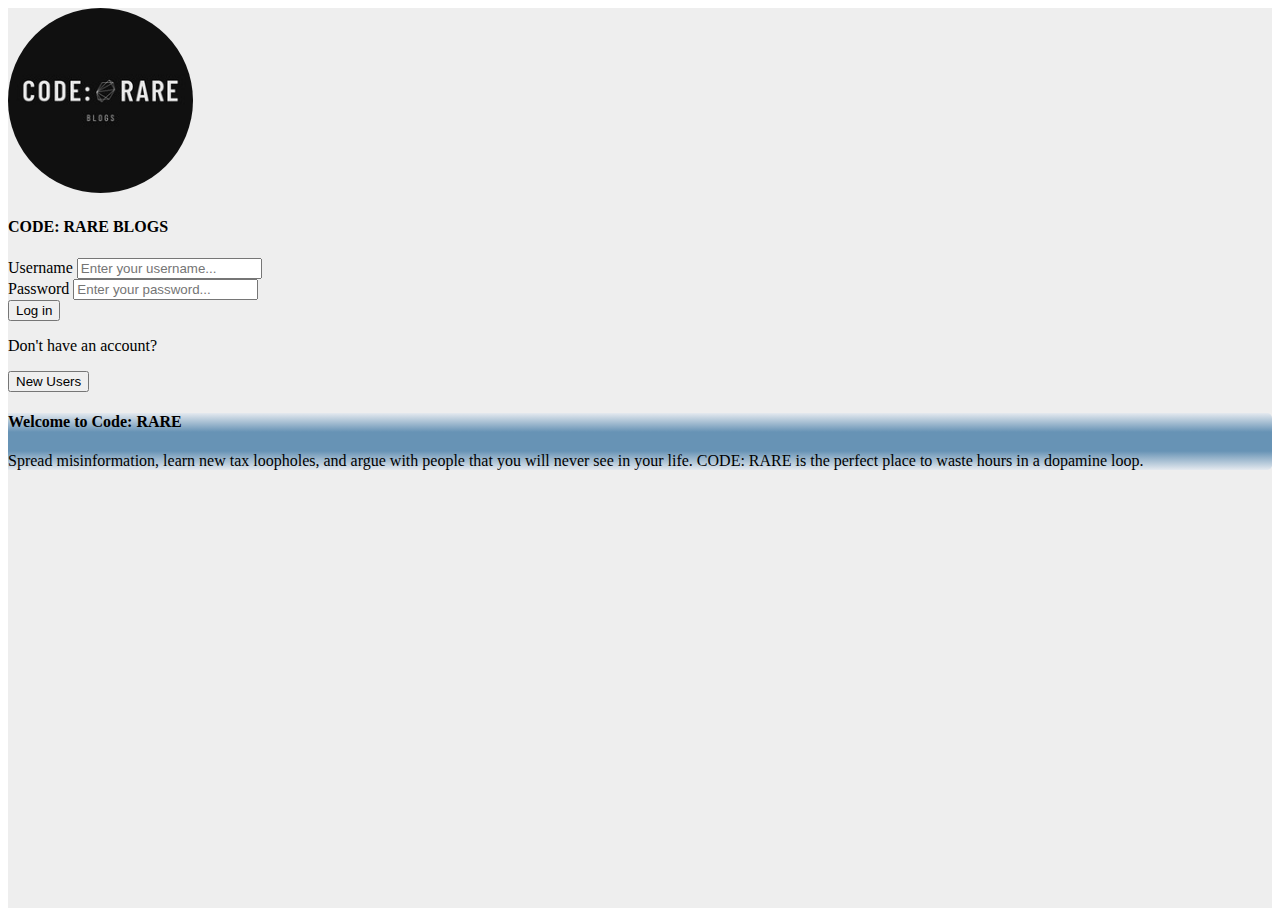
<file: index.html>
<!DOCTYPE html>
<html lang="en">
<head>
    <meta charset="UTF-8">
    <meta http-equiv="X-UA-Compatible" content="IE=edge">
    <meta name="viewport" content="width=device-width, initial-scale=1.0">

    <!-- Bootstrap CSS -->
    <link href="https://cdn.jsdelivr.net/npm/bootstrap@5.2.2/dist/css/bootstrap.min.css" rel="stylesheet" integrity="sha384-Zenh87qX5JnK2Jl0vWa8Ck2rdkQ2Bzep5IDxbcnCeuOxjzrPF/et3URy9Bv1WTRi" crossorigin="anonymous">

    <!-- Global CSS (CSS rules you want applied to all pages) -->
    <link rel="stylesheet" href="css/global.css">

    <!-- Page-specific CSS -->
    <link rel="stylesheet" href="css/landing.css">

    <title>Login to Code RARE!</title>

    <!-- Run BEFORE page is finished loading (before window.onload): -->
    <script src="scripts/auth.js"></script>
    <script>
        if (isLoggedIn() === true) window.location.replace("post.html");
    </script>
</head>
<body>
    <main>
        <section class="h-100 gradient-form" style="background-color: #eee;">
            <div class="container py-5 h-100">
              <div class="row d-flex justify-content-center align-items-center h-100">
                <div class="col-xl-10">
                  <div class="card rounded-5 text-black">
                    <div class="row g-0">
                      <div class="col-lg-6">
                        <div class="card-body p-md-5 mx-md-4">
          
                          <div class="text-center">
                            <img src="images/Free_Sample_By_Wix.jpeg"
                              style="width: 185px; border-radius: 50%;" class="mb-2" alt="logo">
                            <h4 class="mt-1 mb-5 pb-1 fw-bold">CODE: RARE BLOGS</h4>
                          </div>
          
                          <form id="login" autocomplete="off">
          
                            <div class="form-outline mb-4">
                              <label class="form-label" for="form2Example11">Username</label>
                              <input type="text" id="username" minlength="3" autocomplete="off" class="form-control"
                                placeholder="Enter your username..." />
                            </div>
          
                            <div class="form-outline mb-4">
                              <label class="form-label" for="form2Example22">Password</label>
                              <input type="password" id="password" class="form-control" autocomplete="off" placeholder="Enter your password..."/>
                            </div>
          
                            <div class="text-center pt-1 mb-5 pb-1">
                              <button class="btn btn-dark btn-block fa-lg mb-3" type="submit" id="loginButton">Log
                                in</button>
                            </div>
          
                            <div class="d-flex align-items-center justify-content-center pb-4">
                              <p class="mb-0 me-2">Don't have an account?</p>
                              <button type="button" 
                              onclick="window.location.href='registration.html'"
                              class="btn btn-outline-dark">New Users</button>
                            </div>
          
                          </form>
          
                        </div>
                      </div>
                      <div class="col-lg-6 d-flex align-items-center gradient-custom-2">
                        <div class="text-white px-3 py-4 p-md-5 mx-md-4">
                          <h4 class="mb-4 fw-bolder">Welcome to Code: RARE</h4>
                          <p class="small mb-0">Spread misinformation, learn new tax loopholes, 
                            and argue with people that you will never see in your life. 
                            CODE: RARE is the perfect place to waste hours in a dopamine loop.</p>
                        </div>
                      </div>
                    </div>
                  </div>
                </div>
              </div>
            </div>
          </section>
    </main>

    <footer></footer>

    <!-- Bootstrap Bundle (including Popper for popovers) -->
    <script src="https://cdn.jsdelivr.net/npm/bootstrap@5.2.2/dist/js/bootstrap.bundle.min.js" integrity="sha384-OERcA2EqjJCMA+/3y+gxIOqMEjwtxJY7qPCqsdltbNJuaOe923+mo//f6V8Qbsw3" crossorigin="anonymous"></script>
    
    <!-- Page-specific code -->
    <script src="scripts/index.js"></script>
</body>
</html>
</file>
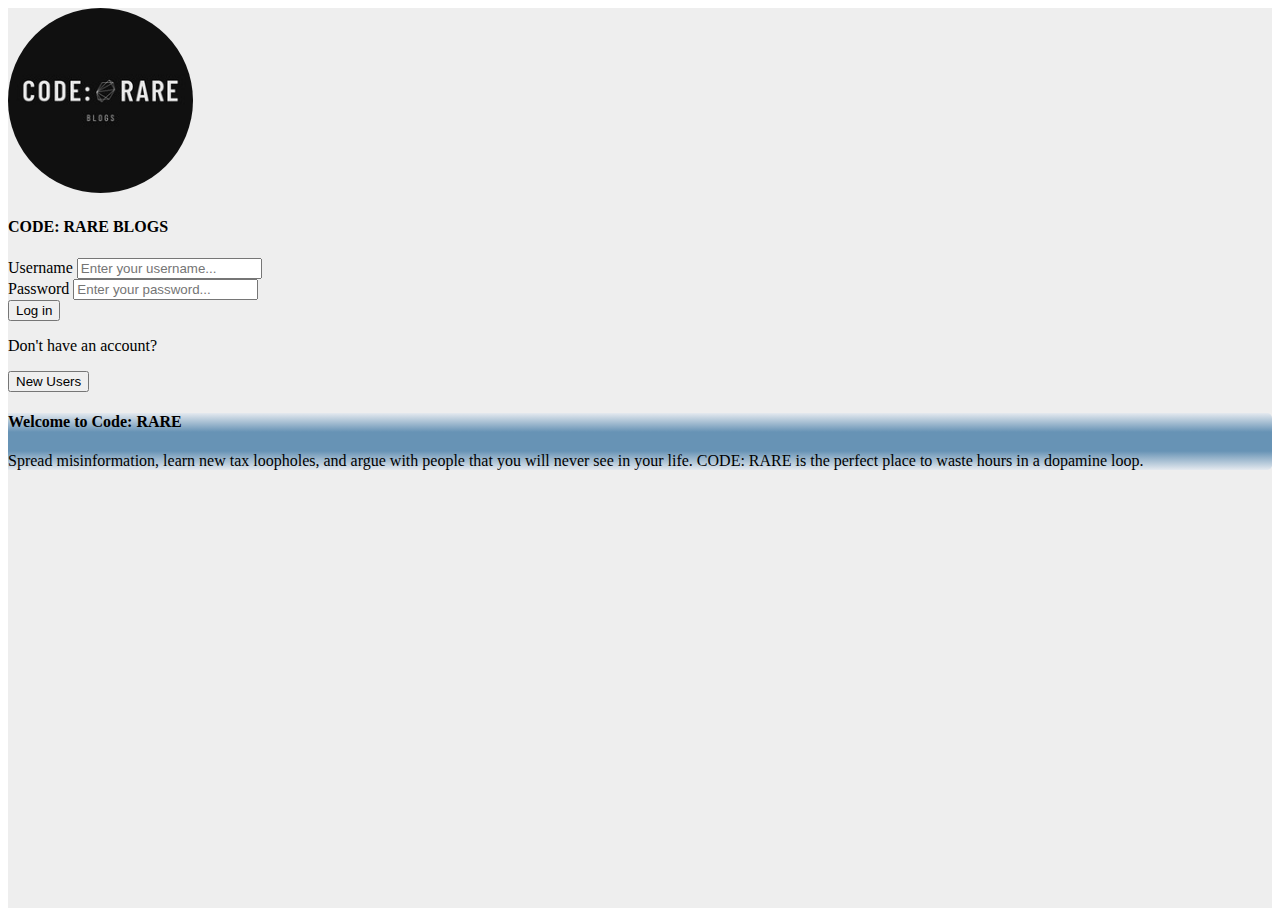
<file: post.html>
<!DOCTYPE html>
<html lang="en">

<head>
    <meta charset="UTF-8">
    <meta http-equiv="X-UA-Compatible" content="IE=edge">
    <meta name="viewport" content="width=device-width, initial-scale=1.0">

    <!-- Bootstrap CSS -->
    <link href="https://cdn.jsdelivr.net/npm/bootstrap@5.2.2/dist/css/bootstrap.min.css" rel="stylesheet"
        integrity="sha384-Zenh87qX5JnK2Jl0vWa8Ck2rdkQ2Bzep5IDxbcnCeuOxjzrPF/et3URy9Bv1WTRi" crossorigin="anonymous">

    <!-- Global CSS (CSS rules you want applied to all pages) -->
    <link rel="stylesheet" href="css/global.css">

    <!-- Page-specific CSS -->
    <link rel="stylesheet" href="css/posts.css">

    <!--IconScout CDN-->
    <link rel="stylesheet" href="https://cdn.jsdelivr.net/npm/bootstrap-icons@1.5.0/font/bootstrap-icons.css" />

    <title>Post Page • Code RARE</title>

    <!-- Run BEFORE page is finished loading (before window.onload): -->
    <script src="scripts/auth.js"></script>
    <script>
        if (isLoggedIn() === false) window.location.replace("index.html");
    </script>
</head>

<body>
    <main>
        <div class="container-fluid">
            <div class="row">
                <!--=========================== Navbar: Left Side Content = =================================-->
                <div class="col-2">
                    <div class="row fixed-top">
                        <div class="col" id="sidebarStuff">
                            <nav class="fixed-top navbar navbar-expand-md navbar-dark bg-dark d-flex flex-column">
                                <div class="container-fluid">
                                    <button id="toggleBtn" class="navbar-toggler" type="button"
                                        data-bs-toggle="offcanvas" data-bs-target="#offcanvasDarkNavbar"
                                        aria-controls="offcanvasDarkNavbar">
                                        <span class="navbar-toggler-icon"></span>
                                    </button>
                                    <div class="offcanvas offcanvas-start text-bg-dark" tabindex="-1"
                                        id="offcanvasDarkNavbar" aria-labelledby="offcanvasDarkNavbarLabel">
                                        <div class="offcanvas-body">
                                            <ul
                                                class="navbar-nav nav nav-pills flex-column justify-content-end flex-grow-1 pe-3">

                                                <!-- LOGO -->
                                                <li class="text-center">
                                                    <img src="images/Free_Sample_By_Wix.jpeg" width="100"
                                                        height="100" class="rounded-circle">
                                                </li>
                                                <hr>
                                                <li class="nav-item">
                                                    <a class="nav-link" aria-current="page" href="#">
                                                        <i class="bi-house-fill fs-1 text-white"></i>
                                                        <p>Home</p>
                                                    </a>
                                                </li>

                                                <li class="nav-item">
                                                    <a href="profile.html" id="profileBtn" class="btn py-3 nav-link"
                                                        title="Profile" data-bs-toggle="tooltip"
                                                        data-bs-placement="right" data-bs-original-title="Products">
                                                        <i class="bi bi-person-fill fs-1 text-white"></i>
                                                        <p>Profile</p>
                                                    </a>
                                                </li>

                                                <li class="nav-item">
                                                    <a href="#" id="signoutBtn" class="btn py-3 nav-link" title="Sign out"
                                                        data-bs-toggle="tooltip" data-bs-placement="right"
                                                        data-bs-original-title="Customers">
                                                        <i class="bi bi-person-x-fill fs-1 text-white"></i>
                                                        <p>Logout</p>
                                                    </a>
                                                </li>
                                            </ul>
                                        </div>
                                    </div>
                                </div>
                            </nav>
                        </div>
                    </div>
                </div>

                <!--------------================================ -Center Content- =================================----------->
                <div class="centerContainer px-4">
                    <div class="container p-0">
                        <!--================= POST CARD CONTAINER ========================-->
                        <div class="card bg-dark rounded-5 mb-3 mt-3">
                            <div id="pcContainer" class="rounded-5 text-white d-flex bg-dark">
                                <!-- Post Output -->
                                <div id="postOutputList" class="feeds" style="margin-top: 100px;">
                                </div>
                                <!-- Bio cardBody -->
                                <div class="card-body  p-4 text-white">
                                    <div class="postUP">
                                        <h3 class="fw-bolder text-white text-center mt-2">POSTS</h3>
                                    </div>
                                </div>
                            </div>
                        </div>

                        <div class="postInput mt-3 mb-3">

                            <textarea class="text rounded mt-3" id="post" rows="3" placeholder="Whatcha coding?"
                                style="border: none;"></textarea>
                            <br>

                            <div class="card-footer bg-transparent">
                                <div class="btn-group" role="group" aria-label="Basic mixed styles example"
                                    style="width: 100%;">
                                    <!-- ======================== LEFT ICON BUTTONS ====================== -->
                                    <div class="leftBtns">
                                        <button type="button" class="btn postIcons" style="width: 7%;">
                                            <span>
                                                <svg xmlns="http://www.w3.org/2000/svg" width="20" height="20"
                                                    fill="currentColor" class="bi bi-image" viewBox="0 0 16 16">
                                                    <path d="M6.002 5.5a1.5 1.5 0 1 1-3 0 1.5 1.5 0 0 1 3 0z" />
                                                    <path
                                                        d="M2.002 1a2 2 0 0 0-2 2v10a2 2 0 0 0 2 2h12a2 2 0 0 0 2-2V3a2 2 0 0 0-2-2h-12zm12 1a1 1 0 0 1 1 1v6.5l-3.777-1.947a.5.5 0 0 0-.577.093l-3.71 3.71-2.66-1.772a.5.5 0 0 0-.63.062L1.002 12V3a1 1 0 0 1 1-1h12z" />
                                                </svg>
                                            </span>
                                            <!-- Image Icon -->
                                        </button>

                                        <button type="button" class="btn postIcons" style="width: 7%;">
                                            <span>
                                                <svg xmlns="http://www.w3.org/2000/svg" width="20" height="20"
                                                    fill="currentColor" class="bi bi-paperclip" viewBox="0 0 16 16">
                                                    <path
                                                        d="M4.5 3a2.5 2.5 0 0 1 5 0v9a1.5 1.5 0 0 1-3 0V5a.5.5 0 0 1 1 0v7a.5.5 0 0 0 1 0V3a1.5 1.5 0 1 0-3 0v9a2.5 2.5 0 0 0 5 0V5a.5.5 0 0 1 1 0v7a3.5 3.5 0 1 1-7 0V3z" />
                                                </svg>
                                            </span>
                                            <!-- Paper Clip -->
                                        </button>
    
                                        <button type="button" class="btn postIcons" style="width: 7%;">
                                            <svg xmlns="http://www.w3.org/2000/svg" width="16" height="16" fill="currentColor" class="bi bi-calendar-range-fill" viewBox="0 0 16 16">
                                                <path d="M4 .5a.5.5 0 0 0-1 0V1H2a2 2 0 0 0-2 2v1h16V3a2 2 0 0 0-2-2h-1V.5a.5.5 0 0 0-1 0V1H4V.5zM16 7V5H0v5h5a1 1 0 1 1 0 2H0v2a2 2 0 0 0 2 2h12a2 2 0 0 0 2-2V9h-6a1 1 0 1 1 0-2h6z"/>
                                              </svg>
                                            <!-- Calendar -->
                                        </button>
    
                                        <button type="button" class="btn postIcons" style="width: 7%;">
                                            <span>
                                                <svg xmlns="http://www.w3.org/2000/svg" width="20" height="20"
                                                    fill="currentColor" class="bi bi-emoji-smile" viewBox="0 0 16 16">
                                                    <path
                                                        d="M8 15A7 7 0 1 1 8 1a7 7 0 0 1 0 14zm0 1A8 8 0 1 0 8 0a8 8 0 0 0 0 16z" />
                                                    <path
                                                        d="M4.285 9.567a.5.5 0 0 1 .683.183A3.498 3.498 0 0 0 8 11.5a3.498 3.498 0 0 0 3.032-1.75.5.5 0 1 1 .866.5A4.498 4.498 0 0 1 8 12.5a4.498 4.498 0 0 1-3.898-2.25.5.5 0 0 1 .183-.683zM7 6.5C7 7.328 6.552 8 6 8s-1-.672-1-1.5S5.448 5 6 5s1 .672 1 1.5zm4 0c0 .828-.448 1.5-1 1.5s-1-.672-1-1.5S9.448 5 10 5s1 .672 1 1.5z" />
                                                </svg>
                                            </span>
                                            <!-- Emoji -->
                                        </button>

                                        <button type="button" class="btn postIcons" style="width: 7%;">
                                            <span>
                                                <svg xmlns="http://www.w3.org/2000/svg" width="20" height="20" fill="currentColor" class="bi bi-geo-alt" viewBox="0 0 16 16">
                                                    <path d="M12.166 8.94c-.524 1.062-1.234 2.12-1.96 3.07A31.493 31.493 0 0 1 8 14.58a31.481 31.481 0 0 1-2.206-2.57c-.726-.95-1.436-2.008-1.96-3.07C3.304 7.867 3 6.862 3 6a5 5 0 0 1 10 0c0 .862-.305 1.867-.834 2.94zM8 16s6-5.686 6-10A6 6 0 0 0 2 6c0 4.314 6 10 6 10z"/>
                                                    <path d="M8 8a2 2 0 1 1 0-4 2 2 0 0 1 0 4zm0 1a3 3 0 1 0 0-6 3 3 0 0 0 0 6z"/>
                                                  </svg>
                                            </span>
                                            <!-- Location -->
                                        </button>
                                    </div>
                                    <!-- ======================== RIGHT ICON BUTTON ====================== -->
                                    <div class="rightBtns">
                                        <button type="button" class="btn postIcons" id="postBtn">
                                            <span>
                                                <svg xmlns="http://www.w3.org/2000/svg" width="20" height="20" fill="currentColor" class="bi bi-send" viewBox="0 0 16 16">
                                                    <path 
                                                        d="M15.854.146a.5.5 0 0 1 .11.54l-5.819 14.547a.75.75 0 0 1-1.329.124l-3.178-4.995L.643 7.184a.75.75 0 0 1 .124-1.33L15.314.037a.5.5 0 0 1 .54.11ZM6.636 10.07l2.761 4.338L14.13 2.576 6.636 10.07Zm6.787-8.201L1.591 6.602l4.339 2.76 7.494-7.493Z"/>
                                                  </svg>
                                            </span>
                                        </button>
                                    </div>
                                    
                                </div>
                            </div>
                            
                        </div>

                       
                                            
                    </div>

                    <div class="container" id="divForPost">
                        
                    </div>
                </div>

                <!--=============================== Right Sidebar/Column ================================-->
                <aside class="sidebar col-3 fixed-top" id="rightContent">

                    <div>
                        <form class="offset-1 mx-auto d-flex" role="search">
                            <input class="form-control me-2" id="search-bar" type="search" placeholder="Search Code: Rare"
                                aria-label="Search">
                        </form>
                    </div>

                    <div class="jumbotron jumbotron-fluid text-bg-dark rounded-3 ">
                        <div class="container">
                            <h4 class="trending text-center  p-3">Absolutely Bonkers</h4>

                            <p id="displayQuote"></p>
                        </div>
                    </div>

                    <div class="jumbotron jumbotron-fluid  text-bg-dark rounded-3">
                        <div class="container">
                            <h4 class="people text-center mb-3 pt-3">Meet the Founder</h4>
                            <hr>
                            <div class="container">
                                <div class="row">
                                    <div class="col profileImg d-flex">
                                        <a href="https://www.linkedin.com/in/roselene-g/">
                                            <img class="img rounded-circle" src="images/rose.jpeg"
                                                height="100" width="100" alt="Roselene Gabun">
                                                <p class="d-flex justify-content-center align-items-center h2"></p>
                                        </a>
                                    </div>
                                </div>
    
                            </div>
                            
                            <br>
                        </div>
                    </div>

                    <!-- Links Etc. (About Us, Contact, Github) -->

                    <div class="jumbotron jumbotron-fluid text-bg-dark rounded-3 ">
                        <div class="container">
                            <h4 class="trending text-center  p-3">More Stuff</h4>

                            <div id="footer">
                                <div class="container">
                                    <footer class="footer">
                                        <hr>
                                        <ul class="nav justify-content-center border-bottom pb-3 mb-3 ">
                                            <li class="nav-item"><a href="#" class="nav-link px-2 text-muted">Terms</a>
                                            </li>

                                            <li class="nav-item"><a href="#" class="nav-link px-2 text-muted">Privacy
                                                    Policy</a></li>

                                            <li class="nav-item"><a href="#" class="nav-link px-2 text-muted">About</a>
                                            </li>

                                            <li class="nav-item"><a href="#" class="nav-link px-2 text-muted">FAQs</a>
                                            </li>

                                            <li class="nav-item"><a href="#"
                                                    class="nav-link px-2 text-muted">Contact</a></li>
                                        </ul>
                                        <p class="text-center text-muted">© 2023 RARE Inc.</p>
                                    </footer>
                                </div>
                            </div>

                        </div>
                    </div>
                </aside>
    </main>
    <!-- Bootstrap Bundle (including Popper for popovers) -->
    <script src="https://cdn.jsdelivr.net/npm/bootstrap@5.2.2/dist/js/bootstrap.bundle.min.js"
        integrity="sha384-OERcA2EqjJCMA+/3y+gxIOqMEjwtxJY7qPCqsdltbNJuaOe923+mo//f6V8Qbsw3"
        crossorigin="anonymous"></script>

    <!-- Page-specific code -->
    <script src="scripts/posts.js"></script>
    <script src="scripts/sharedFunctions.js"></script>
</body>

</html>
</file>
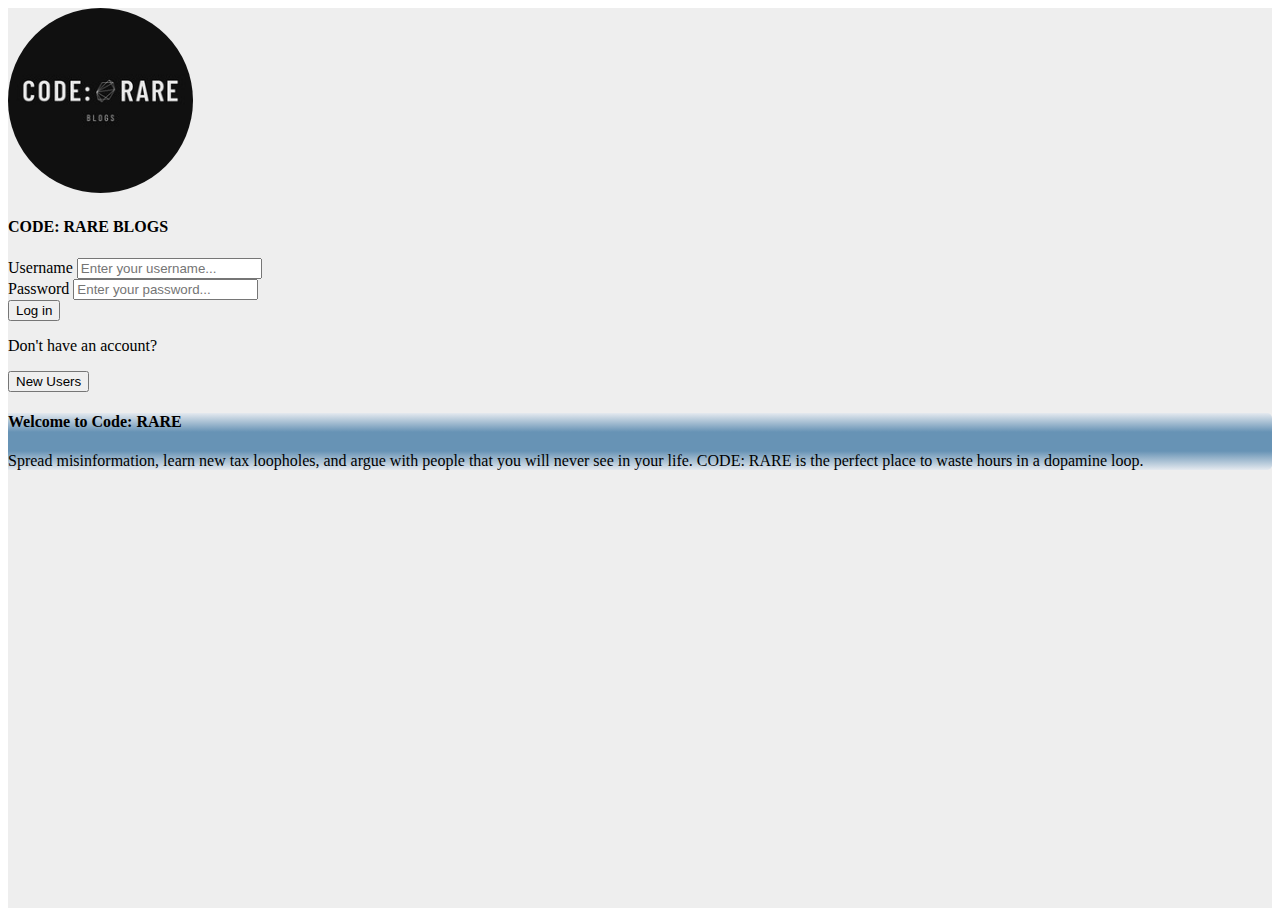
<file: postSTHM.html>
<!DOCTYPE html>
<html lang="en">

<head>
    <meta charset="UTF-8">
    <meta http-equiv="X-UA-Compatible" content="IE=edge">
    <meta name="viewport" content="width=device-width, initial-scale=1.0">

    <!-- Bootstrap CSS -->
    <link href="https://cdn.jsdelivr.net/npm/bootstrap@5.2.2/dist/css/bootstrap.min.css" rel="stylesheet"
        integrity="sha384-Zenh87qX5JnK2Jl0vWa8Ck2rdkQ2Bzep5IDxbcnCeuOxjzrPF/et3URy9Bv1WTRi" crossorigin="anonymous">

    <!-- Global CSS (CSS rules you want applied to all pages) -->
    <link rel="stylesheet" href="css/global.css">

    <!-- Page-specific CSS -->
    <link rel="stylesheet" href="css/posts.css">

    <title>/POSTS</title>

    <!-- Run BEFORE page is finished loading (before window.onload): -->
    <script src="scripts/auth.js"></script>
    <script>
        if (isLoggedIn() === false) window.location.replace("/");
    </script>
</head>

<body>

    <header>
        <h1>POSTS PAGE</h1>
        <h1>Create a post</h1>

        <input text="" id="myPost"> Test
        <textarea>

        </textarea>
        <button onclick="SendPost()">Create a Post</button>
    </header>

    <main></main>

    <footer></footer>


    <!-- Bootstrap Bundle (including Popper for popovers) -->
    <script src="https://cdn.jsdelivr.net/npm/bootstrap@5.2.2/dist/js/bootstrap.bundle.min.js"
        integrity="sha384-OERcA2EqjJCMA+/3y+gxIOqMEjwtxJY7qPCqsdltbNJuaOe923+mo//f6V8Qbsw3" crossorigin="anonymous">
    </script>

    <!-- Page-specific code -->
    <script src="scripts/posts.js"></script>
</body>

</html>
</file>
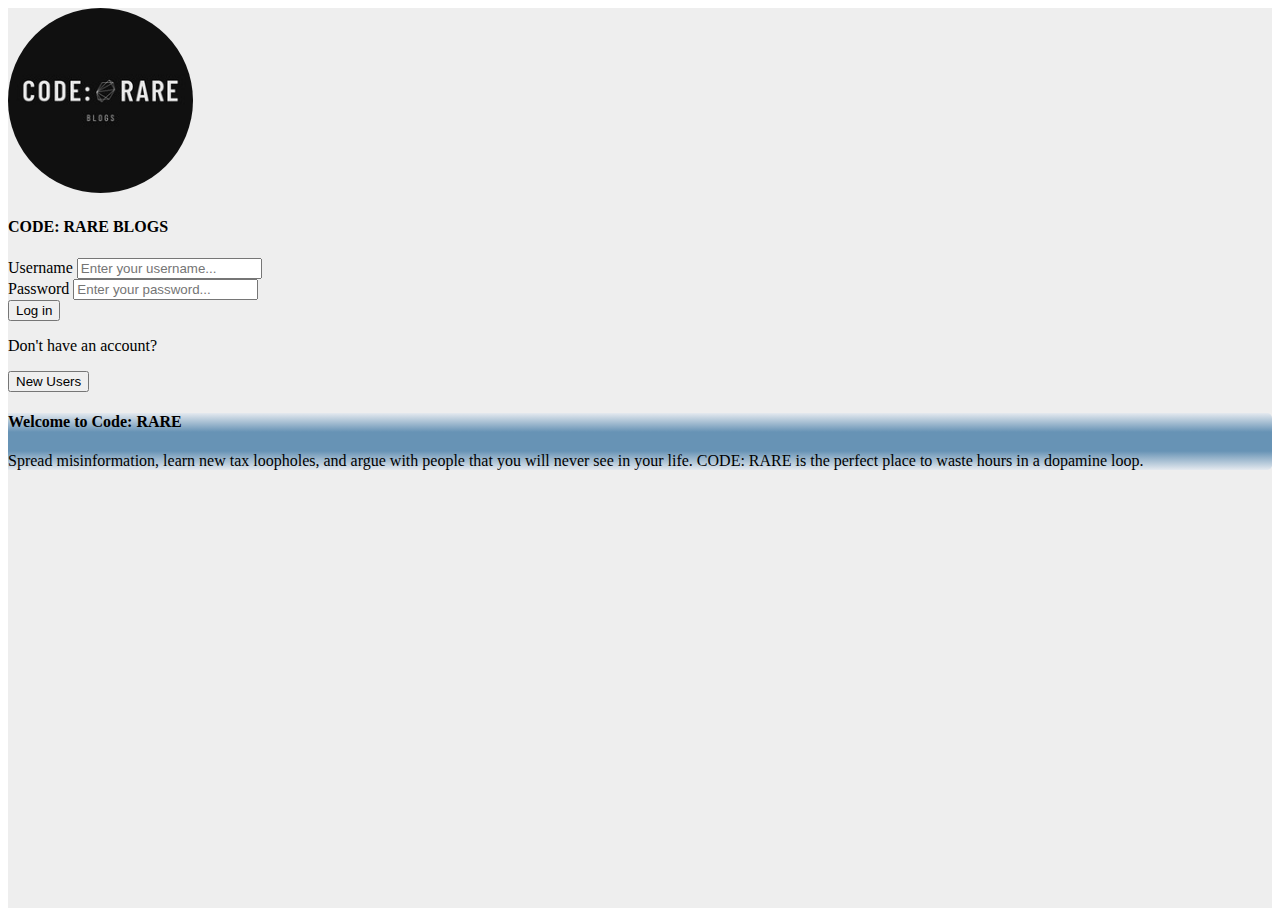
<file: profile.html>
<!DOCTYPE html>
<html lang="en">

<head>
    <meta charset="UTF-8">
    <meta http-equiv="X-UA-Compatible" content="IE=edge">
    <meta name="viewport" content="width=device-width, initial-scale=1.0">

    <!-- Bootstrap CSS -->
    <link href="https://cdn.jsdelivr.net/npm/bootstrap@5.2.2/dist/css/bootstrap.min.css" rel="stylesheet"
        integrity="sha384-Zenh87qX5JnK2Jl0vWa8Ck2rdkQ2Bzep5IDxbcnCeuOxjzrPF/et3URy9Bv1WTRi" crossorigin="anonymous">

    <!-- Global CSS (CSS rules you want applied to all pages) -->
    <link rel="stylesheet" href="css/global.css">

    <!-- Page-specific CSS -->
    <link rel="stylesheet" href="css/posts.css">

    <!--IconScout CDN-->
    <link rel="stylesheet" href="https://unicons.iconscout.com/release/v4.0.0/css/line.css">

    <link rel="stylesheet" href="https://cdn.jsdelivr.net/npm/bootstrap-icons@1.5.0/font/bootstrap-icons.css" />

    <title>Profile • Code RARE</title>

    <!-- Run BEFORE page is finished loading (before window.onload): -->
    <script src="scripts/auth.js"></script>
    <script>
        if (isLoggedIn() === false) window.location.replace("index.html");
    </script>
</head>

<body>
    <main>
        <div class="container-fluid">
            <div class="row">
                <!--=========================== Navbar: Left Side Content = =================================-->
                <div class="col-2">
                        <div class="col" id="sidebarStuff">
                            <nav class="fixed-top navbar navbar-expand-md navbar-dark bg-dark d-flex flex-column">
                                <div class="container-fluid">
                                    <button id="toggleBtn" class="navbar-toggler" type="button"
                                        data-bs-toggle="offcanvas" data-bs-target="#offcanvasDarkNavbar"
                                        aria-controls="offcanvasDarkNavbar">
                                        <span class="navbar-toggler-icon"></span>
                                    </button>
                                    <div class="offcanvas offcanvas-start text-bg-dark" tabindex="-1"
                                        id="offcanvasDarkNavbar" aria-labelledby="offcanvasDarkNavbarLabel">
                                        <div class="offcanvas-body">
                                            <ul
                                                class="navbar-nav nav nav-pills flex-column justify-content-end flex-grow-1 pe-3">

                                                <!-- LOGO -->
                                                <li class="text-center">
                                                    <img src="images/Free_Sample_By_Wix.jpeg" width="100" height="100"
                                                        class="rounded-circle">
                                                </li>
                                                <hr>
                                                <li class="nav-item">
                                                    <a class="nav-link" aria-current="page" href="post.html">
                                                        <i class="bi-house-fill fs-1 text-white"></i>
                                                        <p>Home</p>
                                                    </a>
                                                </li>

                                                <li class="nav-item">
                                                    <a href="profile.html" id="profileBtn" class="btn py-3 nav-link"
                                                        title="Profile" data-bs-toggle="tooltip"
                                                        data-bs-placement="right" data-bs-original-title="Products">
                                                        <i class="bi bi-person-fill fs-1 text-white"></i>
                                                        <p>Profile</p>
                                                    </a>
                                                </li>

                                                <li class="nav-item">
                                                    <a href="#" id="signoutBtn" class="btn py-3 nav-link"
                                                        title="Sign out" data-bs-toggle="tooltip"
                                                        data-bs-placement="right" data-bs-original-title="Customers">
                                                        <i class="bi bi-person-x-fill fs-1 text-white"></i>
                                                        <p>Logout</p>
                                                    </a>
                                                </li>
                                            </ul>
                                        </div>

                                    </div>
                                </div>
                            </nav>
                        </div>
                </div>

                <!--------------================================ -Center Content- =================================----------->
                <div class="centerContainer px-4 mt-3">
                    <div class="container p-0">



                        <!--================= POST CARD CONTAINER ========================-->
                        <div class="card bg-dark rounded-5 mb-3">
                            <div id="pcContainer" class="rounded-5 text-white d-flex bg-dark">
                                <!-- Bio cardBody -->
                                <div class="card-body p-4 text-white">
                                    <h3 class="fw-bolder text-white text-center mt-2">USER PROFILE</h3>
                                </div>
                            </div>
                        </div>

                        <div class="card bg-dark rounded-5 mb-3">
                            <div id="pcContainer" class="rounded-5 text-white d-flex bg-dark">

                                <!-- Bio cardBody -->
                                <div class="card-body  p-4 text-white">
                                    <div class="container-ends d-flex justify-content-between">
                                        <div class="left">
                                            <h1 id="name"><img src="" id="user-image">Username</h1>
                                        </div>
                                        <div class="right">
                                            <button class="btn btn-outline-light rounded-5 fw-bold"
                                                data-bs-toggle="modal" data-bs-target="#editProfileModal">
                                                Edit Bio
                                            </button>
                                        </div>
                                    </div>
                                    <p class="bio mt-2">
                                        Hello it's <span id="fullName" class="fw-bolder fst-italic"
                                            style="text-transform: capitalize;"></span>.
                                    <div class="mb-3">
                                        <span id="bio">Software Engineer</span>
                                    </div>
                                    <div>
                                        <span>Joined: </span><span id="createdAt">Sometime somewhere</span>
                                    </div>
                                    </p>
                                </div>
                            </div>
                        </div>

                        <div class="postInput mt-3 mb-3">

                            <textarea class="text rounded mt-3" id="post" rows="3" placeholder="Whatcha coding?"
                                style="border: none;"></textarea>
                            <br>

                            <div class="card-footer bg-transparent">
                                <div class="btn-group" role="group" aria-label="Basic mixed styles example"
                                    style="width: 100%;">
                                    <!-- ======================== LEFT ICON BUTTONS ====================== -->
                                    <div class="leftBtns">
                                        <button type="button" class="btn postIcons">
                                            <span>
                                                <svg xmlns="http://www.w3.org/2000/svg" width="20" height="20"
                                                    fill="currentColor" class="bi bi-image" viewBox="0 0 16 16">
                                                    <path d="M6.002 5.5a1.5 1.5 0 1 1-3 0 1.5 1.5 0 0 1 3 0z" />
                                                    <path
                                                        d="M2.002 1a2 2 0 0 0-2 2v10a2 2 0 0 0 2 2h12a2 2 0 0 0 2-2V3a2 2 0 0 0-2-2h-12zm12 1a1 1 0 0 1 1 1v6.5l-3.777-1.947a.5.5 0 0 0-.577.093l-3.71 3.71-2.66-1.772a.5.5 0 0 0-.63.062L1.002 12V3a1 1 0 0 1 1-1h12z" />
                                                </svg>
                                            </span>
                                            <!-- Image Icon -->
                                        </button>

                                        <button type="button" class="btn postIcons">
                                            <span>
                                                <svg xmlns="http://www.w3.org/2000/svg" width="20" height="20"
                                                    fill="currentColor" class="bi bi-paperclip" viewBox="0 0 16 16">
                                                    <path
                                                        d="M4.5 3a2.5 2.5 0 0 1 5 0v9a1.5 1.5 0 0 1-3 0V5a.5.5 0 0 1 1 0v7a.5.5 0 0 0 1 0V3a1.5 1.5 0 1 0-3 0v9a2.5 2.5 0 0 0 5 0V5a.5.5 0 0 1 1 0v7a3.5 3.5 0 1 1-7 0V3z" />
                                                </svg>
                                            </span>
                                            <!-- Paper Clip -->
                                        </button>

                                        <button type="button" class="btn postIcons">
                                            <svg xmlns="http://www.w3.org/2000/svg" width="16" height="16"
                                                fill="currentColor" class="bi bi-calendar-range-fill"
                                                viewBox="0 0 16 16">
                                                <path
                                                    d="M4 .5a.5.5 0 0 0-1 0V1H2a2 2 0 0 0-2 2v1h16V3a2 2 0 0 0-2-2h-1V.5a.5.5 0 0 0-1 0V1H4V.5zM16 7V5H0v5h5a1 1 0 1 1 0 2H0v2a2 2 0 0 0 2 2h12a2 2 0 0 0 2-2V9h-6a1 1 0 1 1 0-2h6z" />
                                            </svg>
                                            <!-- Calendar -->
                                        </button>

                                        <button type="button" class="btn postIcons">
                                            <span>
                                                <svg xmlns="http://www.w3.org/2000/svg" width="20" height="20"
                                                    fill="currentColor" class="bi bi-emoji-smile" viewBox="0 0 16 16">
                                                    <path
                                                        d="M8 15A7 7 0 1 1 8 1a7 7 0 0 1 0 14zm0 1A8 8 0 1 0 8 0a8 8 0 0 0 0 16z" />
                                                    <path
                                                        d="M4.285 9.567a.5.5 0 0 1 .683.183A3.498 3.498 0 0 0 8 11.5a3.498 3.498 0 0 0 3.032-1.75.5.5 0 1 1 .866.5A4.498 4.498 0 0 1 8 12.5a4.498 4.498 0 0 1-3.898-2.25.5.5 0 0 1 .183-.683zM7 6.5C7 7.328 6.552 8 6 8s-1-.672-1-1.5S5.448 5 6 5s1 .672 1 1.5zm4 0c0 .828-.448 1.5-1 1.5s-1-.672-1-1.5S9.448 5 10 5s1 .672 1 1.5z" />
                                                </svg>
                                            </span>
                                            <!-- Emoji -->
                                        </button>

                                        <button type="button" class="btn postIcons">
                                            <span>
                                                <svg xmlns="http://www.w3.org/2000/svg" width="20" height="20"
                                                    fill="currentColor" class="bi bi-geo-alt" viewBox="0 0 16 16">
                                                    <path
                                                        d="M12.166 8.94c-.524 1.062-1.234 2.12-1.96 3.07A31.493 31.493 0 0 1 8 14.58a31.481 31.481 0 0 1-2.206-2.57c-.726-.95-1.436-2.008-1.96-3.07C3.304 7.867 3 6.862 3 6a5 5 0 0 1 10 0c0 .862-.305 1.867-.834 2.94zM8 16s6-5.686 6-10A6 6 0 0 0 2 6c0 4.314 6 10 6 10z" />
                                                    <path
                                                        d="M8 8a2 2 0 1 1 0-4 2 2 0 0 1 0 4zm0 1a3 3 0 1 0 0-6 3 3 0 0 0 0 6z" />
                                                </svg>
                                            </span>
                                            <!-- Location -->
                                        </button>
                                    </div>
                                    <!-- ======================== RIGHT ICON BUTTON ====================== -->
                                    <div class="rightBtns">
                                        <button type="button" class="btn postIcons" id="postBtn">
                                            <span>
                                                <svg xmlns="http://www.w3.org/2000/svg" width="20" height="20"
                                                    fill="currentColor" class="bi bi-send" viewBox="0 0 16 16">
                                                    <path
                                                        d="M15.854.146a.5.5 0 0 1 .11.54l-5.819 14.547a.75.75 0 0 1-1.329.124l-3.178-4.995L.643 7.184a.75.75 0 0 1 .124-1.33L15.314.037a.5.5 0 0 1 .54.11ZM6.636 10.07l2.761 4.338L14.13 2.576 6.636 10.07Zm6.787-8.201L1.591 6.602l4.339 2.76 7.494-7.493Z" />
                                                </svg>
                                            </span>
                                        </button>
                                    </div>

                                </div>
                            </div>

                        </div>

                    </div>


                    <div class="container" id="divForPost">

                    </div>
                </div>

                <!--=============================== Right Sidebar/Column ================================-->
                <aside class="sidebar col-3 fixed-top" id="rightContent">

                    <div>
                        <form class="offset-1 mx-auto d-flex" role="search">
                            <input class="form-control me-2" id="search-bar" type="search"
                                placeholder="Search Code: Rare" aria-label="Search">
                        </form>
                    </div>

                    <div class="jumbotron jumbotron-fluid text-bg-dark rounded-3 ">
                        <div class="container">
                            <h4 class="trending text-center  p-3">Absolutely Bonkers</h4>

                            <p id="displayQuote"></p>
                        </div>
                    </div>

                    <div class="jumbotron jumbotron-fluid  text-bg-dark rounded-3">
                        <div class="container">
                            <h4 class="people text-center mb-3 pt-3">Meet the Founder</h4>
                            <hr>
                            <div class="container">
                                <div class="row">
                                    <div class="col profileImg d-flex">
                                        <a href="https://www.linkedin.com/in/roselene-g/">
                                            <img class="img rounded-circle" src="images/rose.jpeg"
                                                height="100" width="100" alt="Roselene Gabun">
                                                <p class="d-flex justify-content-center align-items-center h2"></p>
                                        </a>
                                    </div>
                                </div>
    
                            </div>
                            
                            <br>
                        </div>
                    </div>

                    <!-- Links Etc. (About Us, Contact, Github) -->

                    <div class="jumbotron jumbotron-fluid text-bg-dark rounded-3 ">
                        <div class="container">
                            <h4 class="trending text-center  p-3">More Stuff</h4>

                            <div id="footer">
                                <div class="container">
                                    <footer class="footer">
                                        <hr>
                                        <ul class="nav justify-content-center border-bottom pb-3 mb-3 ">
                                            <li class="nav-item"><a href="#" class="nav-link px-2 text-muted">Terms</a>
                                            </li>

                                            <li class="nav-item"><a href="#" class="nav-link px-2 text-muted">Privacy
                                                    Policy</a></li>

                                            <li class="nav-item"><a href="#" class="nav-link px-2 text-muted">About</a>
                                            </li>

                                            <li class="nav-item"><a href="#" class="nav-link px-2 text-muted">FAQs</a>
                                            </li>

                                            <li class="nav-item"><a href="#"
                                                    class="nav-link px-2 text-muted">Contact</a></li>
                                        </ul>
                                        <p class="text-center text-muted">© 2023 RARE Inc.</p>
                                    </footer>
                                </div>
                            </div>

                        </div>
                    </div>
                </aside>

                <!-- Modal -->
                <div class="modal fade" id="editProfileModal" tabindex="-1" aria-labelledby="editProfileModalLabel"
                    aria-hidden="true">
                    <form>
                        <div class="modal-dialog">
                            <div class="modal-content modalStuff">
                                <div class="modal-header">
                                    <h1 class="modal-title fs-5" id="editProfileModalLabel">EDIT BIO</h1>
                                    <i id="sun-header" class="fs-4 bi bi-pencil-square ms-2"></i>
                                    <button type="button" class="btn-close me-2" data-bs-dismiss="modal"
                                        aria-label="Close"></button>
                                </div>
                                <div class="modal-body">
                                    <!-- <input id="fullNameInput" class="form-control form-control-lg bg-dark text-white" type="text"
                                        placeholder="Name"> -->

                                    <textarea class="rounded form-control form-control-lg bg-dark text-white" id="bioInput" rows="3" placeholder="Bio"
                                style="border: none;"></textarea>
                                </div>
                                <div class="modal-footer me-2">
                                    <button type="button" class="btn btn-secondary rounded-5"
                                        data-bs-dismiss="modal">Close</button>
                                    <button id="editSaveBtn" type="submit" class="btn btn-light rounded-5 fw-bold">Save</button>
                                </div>
                            </div>
                        </div>
                    </form>
                </div>
    </main>
    <!-- Bootstrap Bundle (including Popper for popovers) -->
    <script src="https://cdn.jsdelivr.net/npm/bootstrap@5.2.2/dist/js/bootstrap.bundle.min.js"
        integrity="sha384-OERcA2EqjJCMA+/3y+gxIOqMEjwtxJY7qPCqsdltbNJuaOe923+mo//f6V8Qbsw3"
        crossorigin="anonymous"></script>

    <!-- Page-specific code -->
    <script src="scripts/profile.js" async></script>
    <script src="scripts/sharedFunctions.js" async></script>

</body>

</html>
</file>
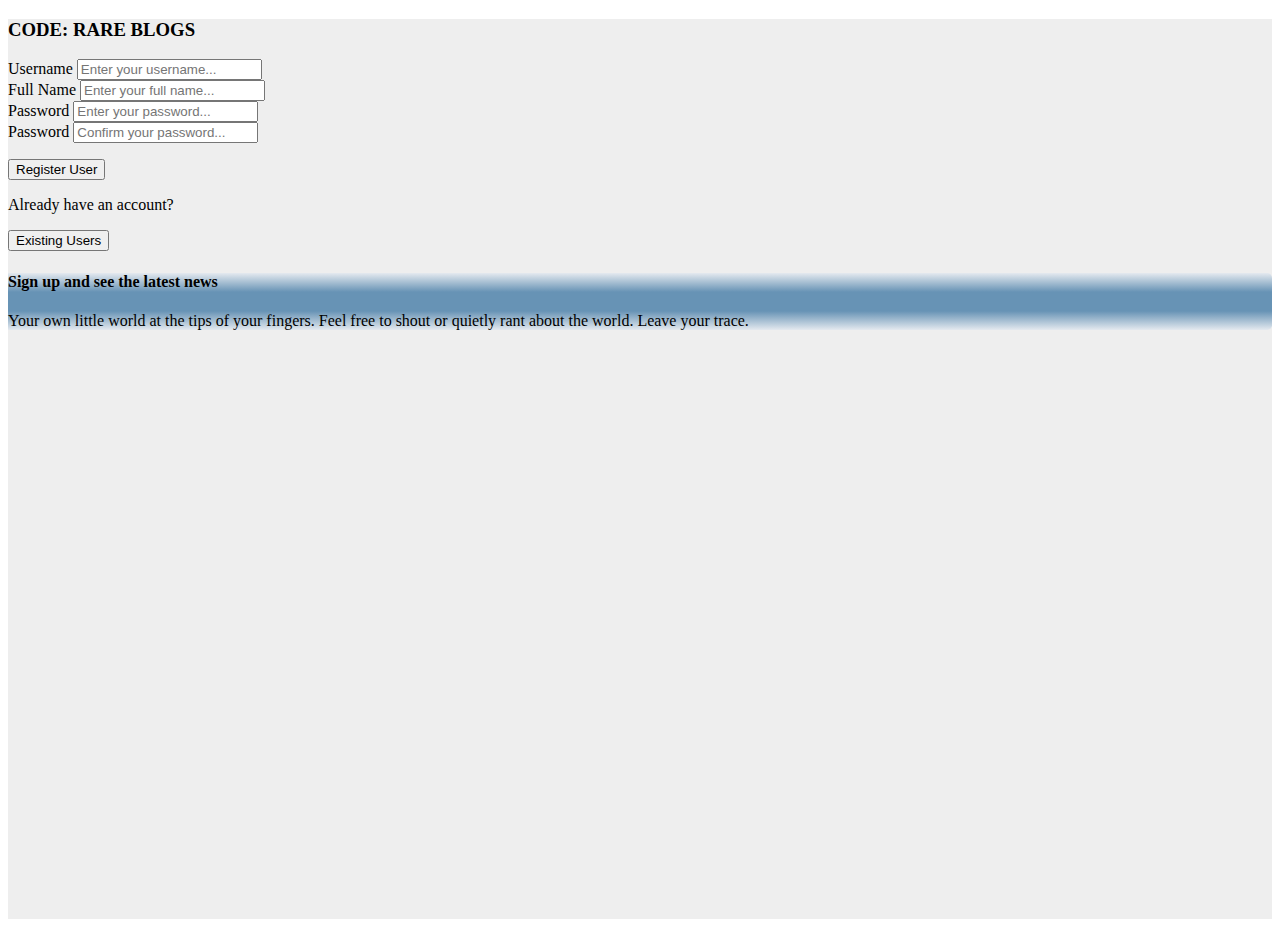
<file: registration.html>
<!doctype html>
<html lang="en">

<head>
  <title>Code: Rare</title>
  <!-- Required meta tags -->
  <meta charset="utf-8">
  <meta name="viewport" content="width=device-width, initial-scale=1, shrink-to-fit=no">

  <!-- Bootstrap CSS v5.2.1 -->
  <link href="https://cdn.jsdelivr.net/npm/bootstrap@5.2.1/dist/css/bootstrap.min.css" rel="stylesheet"
    integrity="sha384-iYQeCzEYFbKjA/T2uDLTpkwGzCiq6soy8tYaI1GyVh/UjpbCx/TYkiZhlZB6+fzT" crossorigin="anonymous">
    <!-- Custom CSS -->
    <link rel="stylesheet" href="css/global.css">
    <link rel="stylesheet" href="css/landing.css">
</head>

<body>
  <header>
    <!-- place navbar here -->
  </header>
  <main>

    <section class="h-100 gradient-form" style="background-color: #eee;">
      <div class="container h-100">
        <div class="row d-flex justify-content-center align-items-center h-100">
          <div class="col-xl-10">
            <div class="card rounded-3 text-black">
              <div class="row g-0">
                <div class="col-lg-6">
                  <div class="card-body p-md-5 mx-md-4">
    
                    <div class="text-center">
                      <h3 class="mt-1 mb-5 pb-1 fw-bold">CODE: RARE BLOGS</h3>
                    </div>
    
                    <form id="login" autocomplete="off">
    
                      <div class="form-outline mb-4">
                        <label class="form-label" for="username">Username</label>
                        <input type="text" id="username" minlength="3" autocomplete="off" class="form-control"
                          placeholder="Enter your username..." />
                      </div>

                      <div class="form-outline mb-4">
                        <label class="form-label" for="fullName">Full Name</label>
                        <input type="text" id="fullName" minlength="3" autocomplete="off" class="form-control"
                          placeholder="Enter your full name..."/>
                      </div>
    
                      <div class="form-outline mb-4">
                        <label class="form-label" for="psw">Password</label>
                        <input type="password" id="psw" class="form-control" autocomplete="off" placeholder="Enter your password..."/>
                      </div>

                      <div class="form-outline mb-4">
                        <label class="form-label" for="psw-repeat">Password</label>
                        <input type="password" id="psw-repeat" class="form-control" autocomplete="off" placeholder="Confirm your password..."/>
                      </div>
                      <p id="msg"></p>
                    
                      <div class="text-center pt-1 mb-5 pb-1">
                        <button class="btn btn-dark btn-block fa-lg mb-3" type="button" id="register">Register User</button>
                      </div>
    
                      <div class="d-flex align-items-center justify-content-center pb-4">
                        <p class="mb-0 me-2">Already have an account?</p>
                        <button type="button" 
                        onclick="window.location.href='index.html'"
                        class="btn btn-outline-dark">Existing Users</button>
                      </div>
    
                    </form>
    
                  </div>
                </div>
                <div class="col-lg-6 d-flex align-items-center gradient-custom-2">
                  <div class="text-white px-3 py-4 p-md-5 mx-md-4">
                    <h4 class="mb-4 fw-bolder">Sign up and see the latest news</h4>
                    <p class="small mb-0">Your own little world at the tips of your fingers. Feel free to shout or quietly rant about the world. Leave your trace.</p>
                  </div>
                </div>
              </div>
            </div>
          </div>
        </div>
      </div>
    </section>

    <!-- <form> 
        <div class="container">
          <h1>Register</h1>
          <p>Please fill in this form to create an account.</p>
          <hr>
      
          <label for="username"><b>Username</b></label>
          <input type="text" placeholder="Enter Username" name="username" id="username" required autocomplete="off">

          <label for="fullName"><b>Full Name</b></label>
          <input type="text" placeholder="Enter Full Name" name="fullName" id="fullName" required autocomplete="off">
      
          <label for="psw"><b>Password</b></label>
          <input type="password" placeholder="Enter Password" name="psw" id="psw" required autocomplete="off">
      
          <label for="psw-repeat"><b>Repeat Password</b></label>
          <input type="password" placeholder="Repeat Password" name="psw-repeat" id="psw-repeat" required autocomplete="off">
          <p id="msg"></p>
          <hr>
          <p>By creating an account you agree to our <a href="#">Terms & Privacy</a>.</p>
      
          <button type="button" class="registerbtn" id="register">Register</button>
        </div>
        
        <div class="container signin">
          <p>Already have an account? <a href="index.html">Sign in</a>.</p>
        </div>
      </form> -->
  
  </main>
  <footer>
    <!-- place footer here -->
  </footer>
  <!-- Bootstrap JavaScript Libraries -->
  <script src="https://cdn.jsdelivr.net/npm/@popperjs/core@2.11.6/dist/umd/popper.min.js"
    integrity="sha384-oBqDVmMz9ATKxIep9tiCxS/Z9fNfEXiDAYTujMAeBAsjFuCZSmKbSSUnQlmh/jp3" crossorigin="anonymous">
  </script>

  <script src="https://cdn.jsdelivr.net/npm/bootstrap@5.2.1/dist/js/bootstrap.min.js"
    integrity="sha384-7VPbUDkoPSGFnVtYi0QogXtr74QeVeeIs99Qfg5YCF+TidwNdjvaKZX19NZ/e6oz" crossorigin="anonymous">
  </script>

  <!-- Custom Javascript -->
  <script src="scripts/registration.js"></script>
  <script src="scripts/auth.js"></script>
</body>

</html>
</file>
<file: css/global.css>
/* Global CSS for all pages */

* {
    box-sizing: border-box;
    /* Sizing helper: See Workbook 1b, page 2-33. */

    /* 
       Vizualization helper: While styling or debugging your HTML & CSS, 
       uncomment the rule below to see all the boxes on your page more
       clearly! (Remove this outline before submitting: users won't 
       want to see it!)
    */
    /* outline: 1px dotted red; */
}
</file>
<file: css/landing.css>
.gradient-custom-2 {
  /* fallback for old browsers */
  background: #322d26;
  
  /* Chrome 10-25, Safari 5.1-6 */
  background: -webkit-linear-gradient(to bottom, #e4e9ef, #6793b5, #6793b5, #06152a);
  
  /* W3C, IE 10+/ Edge, Firefox 16+, Chrome 26+, Opera 12+, Safari 7+ */
  background: linear-gradient(to bottom, #e4e9ef, #6793b5, #6793b5, #e4e9ef);
  }
  
  @media (min-width: 768px) {
  .gradient-form {
  height: 100vh !important;
  }
  }
  @media (min-width: 769px) {
  .gradient-custom-2 {
  border-top-right-radius: .3rem;
  border-bottom-right-radius: .3rem;
  }
  }
</file>
<file: css/posts.css>
/* Posts Page CSS */

@import url('https://fonts.googleapis.com/css2?family=Sofia+Sans:wght@100;200;300;400;500;600;700;800&display=swap');


.offcanvas {
    --bs-offcanvas-width: 40vw;
}

#sidebarStuff {
    --bs-gutter-x: 0rem;
    text-align: center;
    z-index: -1;
}

#toggleBtn {
    margin: auto;
    --bs-navbar-toggler-padding-y: .25rem;
    --bs-navbar-toggler-padding-x: .50rem;
    border-radius: 9999px;
}

nav {
    height: 100vh;
    width: 15vw;
    overflow-x: hidden;
}

div.sidebar.col-3 {
    padding-left: 0;
}

.postInput {
    background-color: white;
    box-shadow: 5px 5px 0px rgba(0, 0, 0, 0.25);
    border-radius: 20px;
}

a {
    text-decoration: none;
}

div.col-7 {
    padding-left: 12px!important;
    z-index: 1030;
}

#backToTopBtn {
    display: none;
}

/* Card Styles */

div.card.mb-3 {
    padding: 0;
    background-color: white;
    box-shadow: 5px 5px 0px rgba(0, 0, 0, 0.25);
    border-radius: 20px;
}

div.card-footer.bg-transparent {
    display: flex;
    justify-content: center;
    padding: 0;
    border-top: 0;
    background-color: rgb(0 0 0 / 5%)!important;
    border-radius: inherit;
}

.postIcons {
    transition: all .2s ease-in-out;
}


.postIcons:hover {
    transform: scale(1.1);
    color: #7693db;
}

.likeBtn {
    transition: all .2s ease-in-out;
}

.likeBtn:hover {
    transform: scale(1.1);
    color: red;
}

.liked {
    color: red;
}

.commentBtn {
    transition: all .2s ease-in-out;
}

.commentBtn:hover {
    transform: scale(1.1);
    color: blue;
}

.shareBtn {
    transition: all .2s ease-in-out;
}

.shareBtn:hover {
    transform: scale(1.1);
    color: goldenrod;
}

.deleteBtn {
    transition: all .2s ease-in-out;
}

.deleteBtn:hover {
    transform: scale(1.1);
    color: green;
}

.btn-group {
    display: flex;
    justify-content: space-between;
}

.card-img {
    max-width: 100%;
    height: auto;
    display: block;
    margin: 10px 0;
}

/* End Of Card Styles */


.jumbotron {
    margin-bottom: 10px;
}

.footer {
    align-items: center;
    justify-content: center;
    flex-direction: column;
    text-align: center;
}

textarea {
    min-width: 100%;
}

@media only screen and (max-width: 767px) {
    /* nav {
        height: 10vh;
        margin-left: 15px;
    } */
    /* .bg-dark {
        background-color: #6793b5!important;
    } */
    #toggleBtn {
        background-color: #212529;
    }
    /* #backToTopBtn {
        display: block;
    } */

    .centerContainer {
        flex: 0 0 auto;
        width: 80%!important;
        z-index: 2000;
    }
    
    #pcContainer{
        background-color: #212529!important;
    }
}

@media only screen and (max-width: 1026px) {
    .sidebar {
        display: none;
    }
    .centerContainer {
        flex: 0 0 auto;
        width: 80%!important;
        z-index: 1!important;
    }
}

a {
    color: white;
}

#rightContent {
    margin-top: 10px;
    padding: 1;
    margin-left: auto;
}

.profileImg {
    display: flex;
    justify-content: center;
}

.showMore {
    padding-bottom: 10px;
}


body {
    font-family: 'Sofia Sans', sans-serif;
    background-color: #6793b5;
    --hover-color: #adc8dc;
    --hover-background: #0d0f10;
}

#search-bar {
    background: #FFFFFF;
    box-shadow: inset 0px 5px 0px rgba(0, 0, 0, 0.25);
    border-radius: 35px;
    margin-bottom: 2.5%;
}

.article {
    text-align: center;
}

.nav-item:hover {
    background-color: var(--hover-background);
    border-radius: 9999px;
    color: var(--hover-color);
    transition: color 100ms ease-out;
  }

.nav-item {
    margin-left: .7rem;
}

.centerContainer {
    flex: 0 0 auto;
    width: 58.33333333%;
    z-index: 2000;
}

#editProfileModal {
    z-index: 9999;
}

.modal-content.modalStuff {
    margin-top: 50%;
    border-radius: 3rem;
    background-color: #3c4854;
    color: white;
}
</file>
